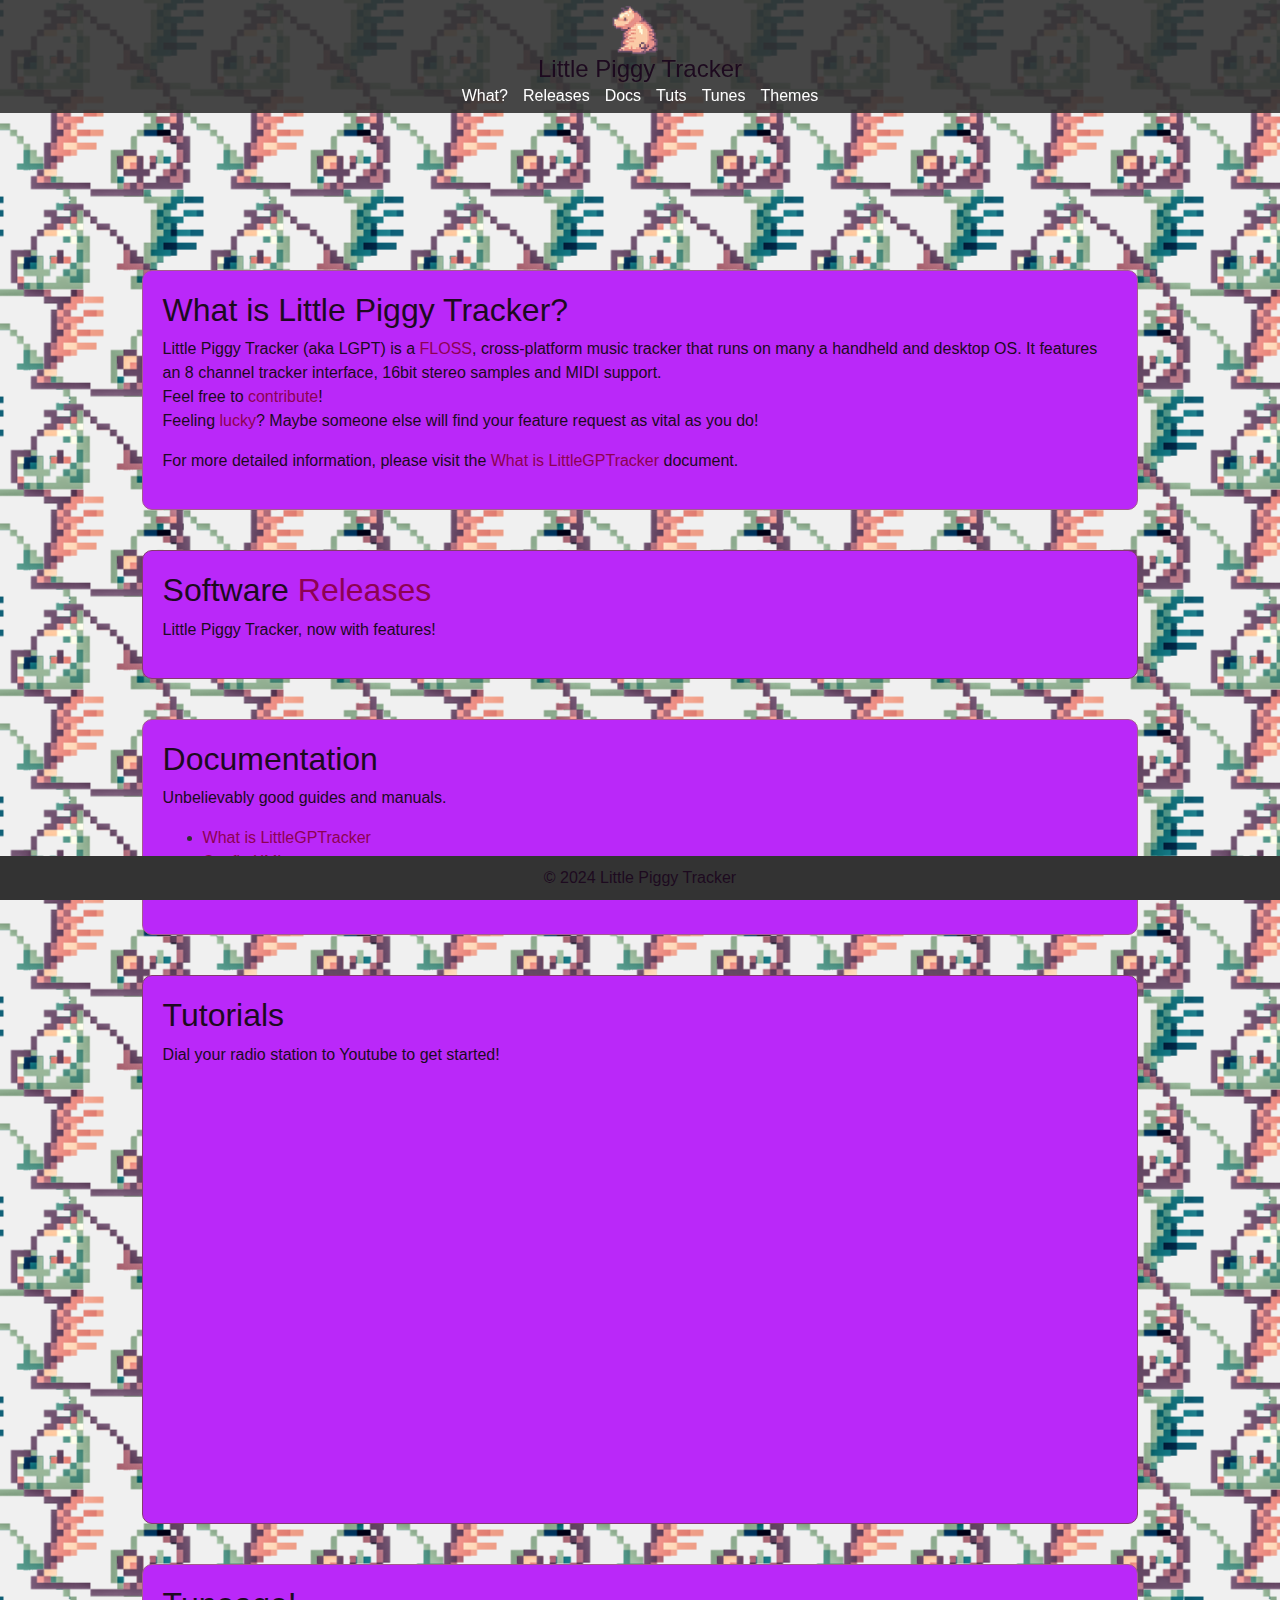
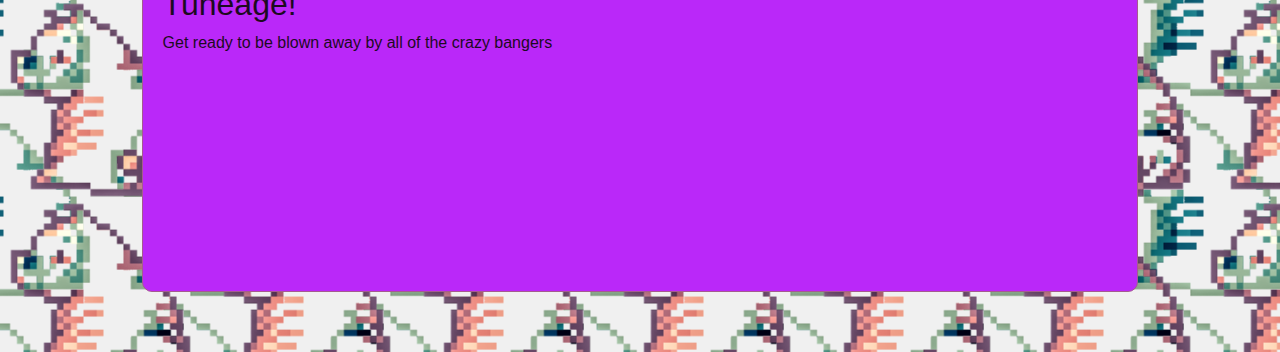
<file: index.html>
<!DOCTYPE html>
<html lang="en">
<head>
    <meta charset="utf-8" />
    <link rel="shortcut icon" href="pics/littlepiggytracker_tsp.png" />
    <meta name="viewport" content="width=device-width, initial-scale=1" />
    <meta name="theme-color" content="#BA28F9" />
    <meta property="og:theme-color" content="#BA28F9" />
    <meta property="og:title" content=" -= Little Piggy Tracker =- " />
    <meta property="og:description" content="The tracker that runs on everything and your grandparents toaster" />
    <meta property="og:image" content="https://littlepiggytracker.github.io/pics/littlepiggytracker_tsp.png" />
    <!--<meta property="og:url" content="https://littlepiggytracker.github.io" />
    <meta property="og:type" content="website" /> -->
    <title>Little Piggy Tracker - the tracker that runs on everything and your grandparents toaster</title>
    <link rel="stylesheet" href="https://use.fontawesome.com/releases/v5.8.1/css/all.css" integrity="sha384-50oBUHEmvpQ+1lW4y57PTFmhCaXp0ML5d60M1M7uH2+nqUivzIebhndOJK28anvf" crossorigin="anonymous">
    <link rel="stylesheet" href="https://stackpath.bootstrapcdn.com/bootstrap/4.3.1/css/bootstrap.min.css" integrity="sha384-ggOyR0iXCbMQv3Xipma34MD+dH/1fQ784/j6cY/iJTQUOhcWr7x9JvoRxT2MZw1T" crossorigin="anonymous">


    <link rel="icon" href="pics/littlepiggytracker.ico" type="image/x-icon" />
    <link rel="stylesheet" href="styles.css">
    <link rel="stylesheet" href="dark-mode.css">

    <script>
        document.addEventListener('DOMContentLoaded', (event) => {
            if (window.matchMedia && window.matchMedia('(prefers-color-scheme: dark)').matches) {
                document.body.classList.add('dark-mode');
            }
              // Fetch the latest release from GitHub API
      fetch('https://api.github.com/repos/djdiskmachine/LittleGPTracker/releases/latest')
          .then(response => response.json())
          .then(data => {
              const releaseSection = document.getElementById('releases');
              const releaseInfo = `
                <h3>${data.name}</h3>
                <p style="white-space: pre-wrap;">${data.body}</p>
                <a href="${data.html_url}" target="_blank">Get it for your platform here!</a>
              `;
              releaseSection.innerHTML += releaseInfo;
          })
          .catch(error => console.error('Error fetching release info:', error));
    });
</script>
</head>
<body>
    <header>
        <img src="./pics/littlepiggytracker_tsp.png" alt="Little Piggy Tracker Logo" class="logo">
        <h1>Little Piggy Tracker</h1>
        <nav>
            <ul>
                <li><a href="#about">What?</a></li>
                <li><a href="#releases">Releases</a></li>
                <li><a href="#documentation">Docs</a></li>
                <li><a href="#tutorials">Tuts</a></li>
                <li><a href="#tuneage">Tunes</a></li>
                <li><a href="themer/index.html">Themes</a></li>
            </ul>
        </nav>
    </header>
    <main>
        <section id="about">
            <h2>What is Little Piggy Tracker?</h2>
            <p>Little Piggy Tracker (aka LGPT) is a <a href="https://en.wikipedia.org/wiki/Free_and_open-source_software"> FLOSS</a>, cross-platform music tracker that runs on many a handheld and desktop OS. It features an 8 channel tracker interface, 16bit stereo samples and MIDI support.
                <br>Feel free to <a href="https://github.com/djdiskmachine/LittleGPTracker/fork" target="_blank">contribute</a>!
                <br>Feeling <a href="https://github.com/djdiskmachine/LittleGPTracker/issues" target="_blank">lucky</a>? Maybe someone else will find your feature request as vital as you do!</p>
            <p>For more detailed information, please visit the <a href="https://github.com/djdiskmachine/LittleGPTracker/blob/master/docs/wiki/What-is-LittleGPTracker.md" target="_blank">What is LittleGPTracker</a> document.</p>
        </section>
        <section id="releases">
            <h2>Software <a href="https://github.com/djdiskmachine/LittleGPTracker/releases/latest">Releases</a></h2>
            <p>Little Piggy Tracker, now with features!</p>
        </section>
        <section id="documentation">
            <h2>Documentation</h2>
            <p>Unbelievably good guides and manuals.</p>
            <ul>
                <li><a href="https://github.com/djdiskmachine/LittleGPTracker/blob/master/docs/wiki/What-is-LittleGPTracker.md" target="_blank">What is LittleGPTracker</a></li>
                <li><a href="https://github.com/djdiskmachine/LittleGPTracker/blob/master/docs/wiki/config_xml.md" target="_blank">Config XML</a></li>
                <li><a href="https://github.com/djdiskmachine/LittleGPTracker/blob/master/docs/wiki/tips_and_tricks.md" target="_blank">Tips and Tricks</a></li>
            </ul>
        </section>
        <section id="tutorials">
            <h2>Tutorials</h2>
            <p>Dial your radio station to Youtube to get started!</p>
            <div class="video-container">
                <div class="video-column">
                    <iframe width="300" height="200" src="https://www.youtube.com/embed/6CQ4dfvEvd0" frameborder="0" allow="accelerometer; autoplay; clipboard-write; encrypted-media; gyroscope; picture-in-picture" allowfullscreen></iframe>
                    <iframe width="300" height="200" src="https://www.youtube.com/embed/_IDQZkzc9sQ" frameborder="0" allow="accelerometer; autoplay; clipboard-write; encrypted-media; gyroscope; picture-in-picture" allowfullscreen></iframe>
                </div>
                <div class="video-column">
                    <iframe width="300" height="200" src="https://www.youtube.com/embed/NHEUVQPlquo" frameborder="0" allow="accelerometer; autoplay; clipboard-write; encrypted-media; gyroscope; picture-in-picture" allowfullscreen></iframe>
                </div>
            </div>
        </section>
        <section id="tuneage">
            <h2>Tuneage!</h2>
            <p>Get ready to be blown away by all of the crazy bangers</p>
            <div class="video-container">
                <div class="video-column">
                    <iframe width="300" height="200" src="https://www.youtube.com/embed/HFd91rwYArA" frameborder="0" allow="accelerometer; autoplay; clipboard-write; encrypted-media; gyroscope; picture-in-picture" allowfullscreen></iframe>
                </div>
                <div class="video-column">
                    <iframe width="300" height="200" src="https://www.youtube.com/embed/videoseries?list=PLDJjtc_eSJfnLb5IKri4MHHGfda3AqRRO" frameborder="0" allow="accelerometer; autoplay; clipboard-write; encrypted-media; gyroscope; picture-in-picture" allowfullscreen></iframe>
                </div>
                <div class="video-column">
                    <iframe width="300" height="200" src="https://www.youtube.com/embed/IedfXvbhwYE" frameborder="0" allow="accelerometer; autoplay; clipboard-write; encrypted-media; gyroscope; picture-in-picture" allowfullscreen></iframe>
                </div>
            </div>
        </section>
    </main>
    <footer>
        <p>&copy; 2024 Little Piggy Tracker</p>
    </footer>
</body>
</html>
</file>
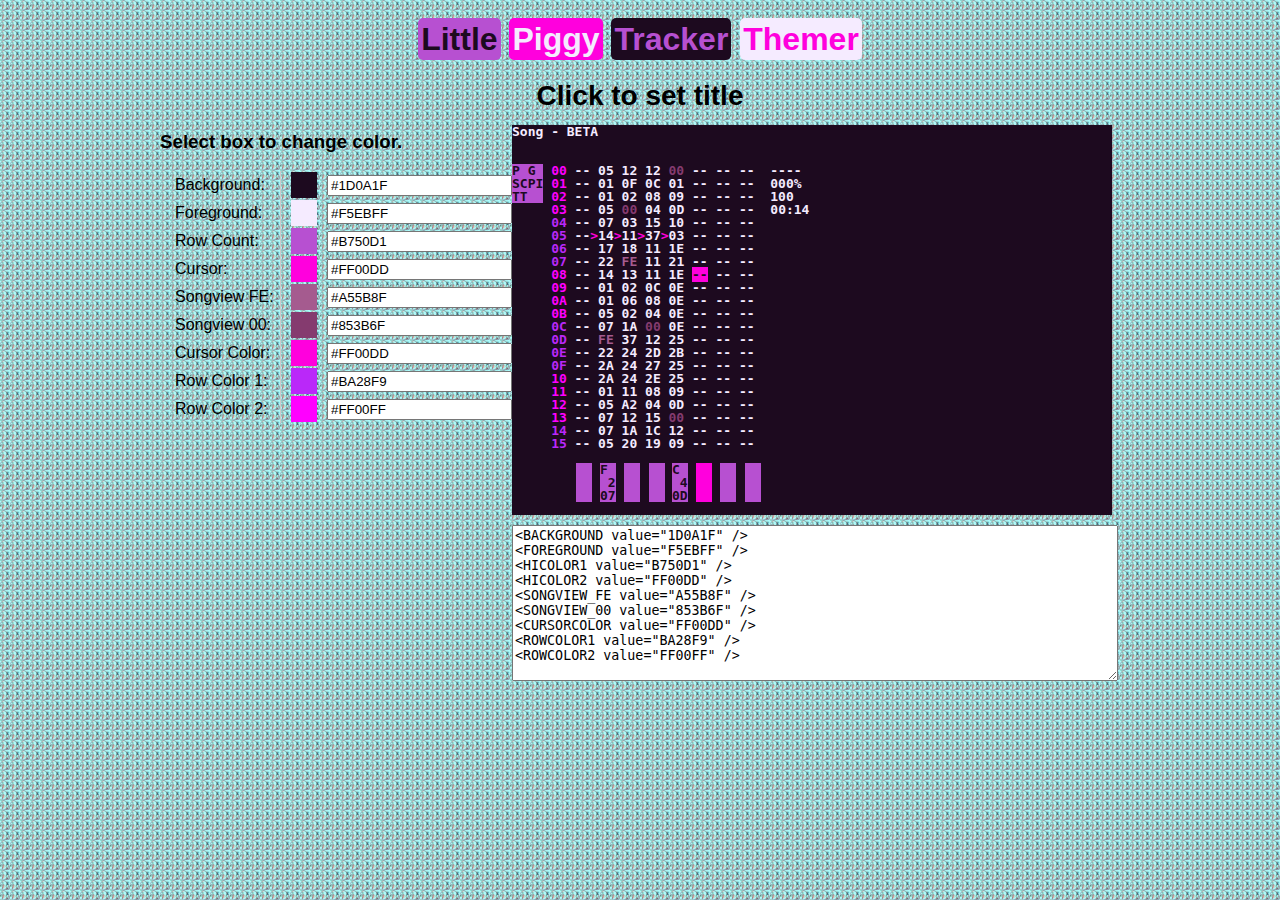
<file: themer/index.html>
<!--
  From: https://www.eyecon.ro/colorpicker/#download 
  Originally: http://poyo.co/lgpt
  Modified by: https://github.com/ploupipoulpi
 -->

<!DOCTYPE html>
<html lang="en">
  <head>
    <meta charset="UTF-8" />
    <title>LGPT color themer</title>   
    <link rel="stylesheet" media="screen" type="text/css" href="css/colorpicker.css" />
    <script type="text/javascript" src="js/jquery.js"></script>
    <script type="text/javascript" src="js/colorpicker.js"></script>
    <script type="text/javascript">

      $(document).ready(function(){
        
        var values = {
            "bg":"1D0A1F",
            "sn":"F5EBFF",
            "rw":"B750D1",
            "cs":"FF00DD",
            "se":"A55B8F",
            "s0":"853B6F",
            "cc":"FF00DD",
            "r1":"BA28F9",
            "r2":"FF00FF"
        };

        var hash = window.location.hash.replace('#', '').split('&');
        var ret = {};
        values.title = "untitled";

        for (var x = 0; x < hash.length; x++) {
            var itemArray = hash[x].split('=');
            ret[itemArray[0]] = itemArray[1];
        }

        var testset = function(id){
          if (ret[id] !== undefined){
            values[id] = ret[id];
          }
        }

        testset("bg");
        testset("sn");
        testset("rw");
        testset("cs");
        testset("se");
        testset("s0");
        testset("cc");
        testset("r1");
        testset("r2");
        testset("title");

        var $bg    = $("#bg");
        var $sn    = $("#sn");
        var $rw    = $("#rw");
        var $cs    = $("#cs");
        var $se    = $("#se");
        var $s0    = $("#s0");
        var $cc    = $("#cc");
        var $r1    = $("#r1");
        var $r2    = $("#r2");
        var $title = $("#title");
        var $titleinput = $("#titleinput");

        var currentElement;

        if (values.title !== "untitled") {
          var val = decodeURIComponent(values.title).replace(/\+/g, ' ');
          values.title = val;
          $title.text(val);
          $("#txt").attr("value", val);
        }

        $title.bind("click", function(){
          $title.hide();
          $titleinput.show();
        });

        $titleinput.submit(function(e){
          e.preventDefault();
          console.log(e);
          var val = $("#titleinput input").val();
          $title.text(val).show();
          $("#txt").attr("value", val);
          $titleinput.hide();
          $title.show();
          values.title = val;
          window.location.hash = $.param(values);
        });

        $("#colorpickers").submit(function(e){
          e.preventDefault();
        });

        var before = function(){
          $(this).ColorPickerSetColor(this.value);
          currentElement = this;
        }

        var onchange = function(hsb, hex, rgb){
          values[$(currentElement).attr("id")] = hex.toUpperCase();
          update();
        }

        $("#colorpickers input").ColorPicker({onChange:onchange, onBeforeShow:before});

        function update(){
          //hex values
          var bgh  =  "#"+values.bg;
          var snh  =  "#"+values.sn;
          var rwh  =  "#"+values.rw;
          var csh  =  "#"+values.cs;
          var seh  =  "#"+values.se;
          var s0h  =  "#"+values.s0;
          var cch  =  "#"+values.cc;
          var r1h  =  "#"+values.r1;
          var r2h  =  "#"+values.r2;

          $(".bgtxt").css({color:bgh});
          $(".sntxt").css({color:snh});
          $(".rwtxt").css({color:rwh});
          $(".cstxt").css({color:csh});
          $(".setxt").css({color:seh});
          $(".s0txt").css({color:s0h});
          $(".cctxt").css({color:cch});
          $(".r1txt").css({color:r1h});
          $(".r2txt").css({color:r2h});
          $(".bgback").css({"background-color":bgh});
          $(".snback").css({"background-color":snh});
          $(".rwback").css({"background-color":rwh});
          $(".csback").css({"background-color":csh});
          $(".seback").css({"background-color":seh});
          $(".s0back").css({"background-color":s0h});
          $(".ccback").css({"background-color":cch});
          $(".r1back").css({"background-color":r1h});
          $(".r2back").css({"background-color":r2h});

          //set input vals
          $bg.val(bgh);
          $sn.val(snh);
          $rw.val(rwh);
          $cs.val(csh);
          $se.val(seh);
          $s0.val(s0h);
          $cc.val(cch);
          $r1.val(r1h);
          $r2.val(r2h);

          var txt = '<BACKGROUND value="'+values.bg+'" />\n'+
                    '<FOREGROUND value="'+values.sn+'" />\n'+
                    '<HICOLOR1 value="'+values.rw+'" />\n'+
                    '<HICOLOR2 value="'+values.cs+'" />\n'+
                    '<SONGVIEW_FE value="'+values.se+'" />\n'+
                    '<SONGVIEW_00 value="'+values.s0+'" />\n'+
                    '<CURSORCOLOR value="'+values.cc+'" />\n'+
                    '<ROWCOLOR1 value="'+values.r1+'" />\n'+
                    '<ROWCOLOR2 value="'+values.r2+'" />\n';

          $("textarea").val(txt);

          window.location.hash = $.param(values);
        };

        var parsecode = function(str){
         var arr = str.split("\"");
          if(arr.length > 18){
            values = {
              "bg": arr[1],
              "sn": arr[3],
              "rw": arr[5],
              "cs": arr[7],
              "se": arr[9],
              "s0": arr[11],
              "cc": arr[13],
              "r1": arr[15],
              "r2": arr[17]
            };
            update();
          }
        }

        $("textarea").bind("paste", function(){
          console.log($(this).val())
          parsecode($(this).val());
        });
        $("textarea").bind("keyup", function(){
          console.log($(this).val())
          parsecode($(this).val());
        });
        update();
      });
</script>
<style type="text/css">
  body{
    width: 960px;
    margin: 10px auto;
    font-family: sans-serif;
    background-image: 
        url('../pics/littlepiggytracker_outl.png'),
        url('../pics/littlepiggytracker_outl_inv.png');
        background-size: 10px 10px, 10px 10px;
        background-position: 0 0, 4px 7px;
        background-repeat: repeat, repeat;
        background-color:rgb(173, 252, 252);
  }
  #inputs {
    float: left;
  }

  .title{
    display: inline-block;
    width: 100px;
    border-right: 1px solid #ccc;
    margin: 0 10px;
    padding: 5px;
  }

  #noninputs{
    float: left;
  }

  #visual{
    height: 400px;
    width: 600px;
  }

  textarea{
    width: 100%;
    height: 150px;
  }
  h1, h2{
   text-align: center;
  }
  h1 span{
    border-radius: 5px;
    padding: 3px;
  }
  h2{
    margin: 0 auto;
    font-size: 28px;
    width: 600px;
  }

 .box{
   display: inline-block;
   height: 20px;
    margin: 0px 10px -8px 0px;
   width: 20px;
   padding: 3px
 }

 pre{
  font-weight: bold;
  line-height: 1em;
 }
 .main{
  position: relative;
  overflow: hidden;
  height: 30em;
 }
 .menu{
  position: absolute;
  left: 0;
  top: 2em;
 }

 .note{
  position: absolute;
  bottom: 0;
  height: 3em;
 }

 .n1{
 left: 64px;
 }
 .n2{
 left: 88px;
 }
 .n3{
 left: 112px;
 }
 .n4{
 left: 137px;
 }
 .n5{
  left: 160px;
 }
 .n6{
 left: 184px;
 }
 .n7{
 left: 208px;
 }
 .n8{
 left: 233px;
 }
 #titleinput{
  display: none;
  text-align: center;
 }

</style>
</head>
<body>
  <h1><span class="bgtxt rwback">Little</span>
      <span class="sntxt csback">Piggy</span>
      <span class="rwtxt bgback">Tracker</span>
      <span class="cstxt snback">Themer</span></h1>
  <h2 id="title">Click to set title</h2>
  <form id="titleinput">
    <input type="text" id="txt" value="Click to set title" />
    <input type="submit" value="save" />
  </form>
  <div id="inputs">
    <h3>
    Select box to change color.
    </h3>
    <form id="colorpickers">
      <span class="title">Background:  </span><span class="bgback box"></span><input type="text" id="bg" class="text" name="background" value="" /><br/>
      <span class="title">Foreground:  </span><span class="snback box"></span><input type="text" id="sn" class="text" name="song" value="" /><br/>
      <span class="title">Row Count:   </span><span class="rwback box"></span><input type="text" id="rw" class="text" name="row" value="" /><br/>
      <span class="title">Cursor:      </span><span class="csback box"></span><input type="text" id="cs" class="text" name="cursor" value="" /><br/>
      <span class="title">Songview FE: </span><span class="seback box"></span><input type="text" id="se" class="text" name="songview_fe" value="" /><br/>
      <span class="title">Songview 00: </span><span class="s0back box"></span><input type="text" id="s0" class="text" name="songview_00" value="" /><br/>
      <span class="title">Cursor Color:</span><span class="ccback box"></span><input type="text" id="cc" class="text" name="cursorcolor" value="" /><br/>
      <span class="title">Row Color 1: </span><span class="r1back box"></span><input type="text" id="r1" class="text" name="rowcolor1" value="" /><br/>
      <span class="title">Row Color 2: </span><span class="r2back box"></span><input type="text" id="r2" class="text" name="rowcolor2" value="" /><br/>
    </form>
  </div>
  <div id="noninputs">
    <div id="visual">
<pre class="main bgback sntxt">
Song - BETA


     <span class="r2txt">00</span> -- 05 12 12 <span class="bgtext s0txt">00</span> -- -- --  ----
     <span class="r2txt">01</span> -- 01 0F 0C 01 -- -- --  000%
     <span class="r2txt">02</span> -- 01 02 08 09 -- -- --  100
     <span class="r2txt">03</span> -- 05 <span class="bgtext s0txt">00</span> 04 0D -- -- --  00:14
     <span class="r1txt">04</span> -- 07 03 15 10 -- -- --
     <span class="r1txt">05</span> --<span class="bgtext cctxt">></span><span class="rntxt">14</span><span class="bgtext cctxt">></span><span class="rntxt">11</span><span class="bgtext cctxt">></span><span class="rntxt">37</span><span class="bgtext cctxt">></span><span class="rntxt">03</span> -- -- --
     <span class="r1txt">06</span> -- 17 18 11 1E -- -- --
     <span class="r1txt">07</span> -- 22 <span class="bgtext setxt">FE</span> 11 21 -- -- --
     <span class="r2txt">08</span> -- 14 13 11 1E <span class="bgtext bgtxt csback">--</span> -- --
     <span class="r2txt">09</span> -- 01 02 0C 0E -- -- --
     <span class="r2txt">0A</span> -- 01 06 08 0E -- -- --
     <span class="r2txt">0B</span> -- 05 02 04 0E -- -- --
     <span class="r1txt">0C</span> -- 07 1A <span class="bgtext s0txt">00</span> 0E -- -- --
     <span class="r1txt">0D</span> -- <span class="bgtext setxt">FE</span> 37 12 25 -- -- --
     <span class="r1txt">0E</span> -- 22 24 2D 2B -- -- --
     <span class="r1txt">0F</span> -- 2A 24 27 25 -- -- --
     <span class="r2txt">10</span> -- 2A 24 2E 25 -- -- --
     <span class="r2txt">11</span> -- 01 11 08 09 -- -- --
     <span class="r2txt">12</span> -- 05 A2 04 0D -- -- --
     <span class="r2txt">13</span> -- 07 12 15 <span class="bgtext s0txt">00</span> -- -- --
     <span class="r1txt">14</span> -- 07 1A 1C 12 -- -- --
     <span class="r1txt">15</span> -- 05 20 19 09 -- -- --

<pre class="menu bgtxt rwback">
P G 
SCPI
TT  
</pre>
<pre class="note n1 rwback bgtxt">  </pre>
<pre class="note n2 rwback bgtxt">
F 
 2
07
</pre>
<pre class="note n3 rwback bgtxt">  </pre>
<pre class="note n4 rwback bgtxt">  </pre>
<pre class="note n5 rwback bgtxt">
C 
 4
0D
</pre>
<pre class="note n6 csback bgtxt">  </pre>
<pre class="note n7 rwback bgtxt">  </pre>
<pre class="note n8 rwback bgtxt">  </pre>
</pre>

 </div>
    <textarea>
    </textarea>
  </div>
</body>
</html>
</file>
<file: styles.css>
/* styles.css */
body {
    font-family: Arial, sans-serif;
    background-color: #f0f0f0;
    color: #333;
    width: 90%;
    max-width: 1200px;
    margin: 0 auto;
    padding: 0;
    background-image: 
        url('./pics/littlepiggytracker_outl.png'),
        url('./pics/littlepiggytracker_outl_inv.png');
        background-size: 200px 200px, 200px 200px;
        background-position: 0 0, 100px 100px;
        background-repeat: repeat, repeat;
    }
    header {
    background-color: rgba(51, 51, 51, 0.9);
    color: #fff;
    padding: 5px;
    text-align: center;
    position: fixed;
    top: 0;
    left: 0;
    right: 0;
    width: 100vw;
    z-index: 1000;
    box-sizing: border-box;
    display: flex;
    flex-direction: column;
    align-items: center;
}
header img.logo {
    max-width: 100%;
    height: auto;
    margin-bottom: 0px;
}
header h1 {
    margin: 0px 0;
    font-size: 1.5rem;
}
header nav {
    margin-top: 0px;
    padding: 0;
}
header nav ul {
    list-style: none;
    padding: 0;
    margin: 0;
    display: flex;
    gap: 15px;
}
header nav ul li {
    display: inline;
}
header nav ul li a {
    color: #fff;
    text-decoration: none;
    font-size: 1rem;
}
main {
    padding: 20px;
    width: 90%;
    max-width: 1200px;
    margin: 80px auto 0;
    margin-top: 250px;
}
section {
    margin-bottom: 40px;
    padding: 20px;
    background-color: #A55B8F;
    border: 1px solid #ccc;
    border-radius: 10px;
}
footer {
    background-color: #333;
    color: #fff;
    text-align: center;
    padding: 10px 0;
    position: fixed;
    bottom: 0;
    width: 100vw;
    margin: 0 auto;
    left: 0;
    right: 0;
    z-index: 1000;
}
footer p {
    margin: 0;
}
.logo {
    width: 50px;
    height: auto;
    float: left;
    margin-right: 10px;
    margin-bottom: 10px;
}

body.dark-mode header,
body.dark-mode footer,
body.dark-mode nav ul li a {
    background-color: inherit;
    color: inherit;
}

.container {
    display: flex;
    align-items: left;
}
body.dark-mode header,
body.dark-mode footer,
body.dark-mode nav ul li a {
    background-color: inherit;
    color: inherit;
}
.video-container {
    display: flex;
    justify-content: flex-start;
    gap: 10px;
}
.video-column {
    display: flex;
    flex-direction: column;
    gap: 20px;
}
</file>
<file: dark-mode.css>
/* dark-mode.css */
body.dark-mode {
    background-color: #1D0A1F;
    color: #F5EBFF;
}

header.dark-mode {
    background-color: #1D0A1F;
    color: #F5EBFF;
}

footer.dark-mode {
    background-color: #1D0A1F;
    color: #F5EBFF;
}

nav ul li a.dark-mode {
    color: #1D0A1F;
}

h1, h2, h3, h4, h5, h6 {
    color: #1D0A1F;
}

a {
    color: #8d0253;
}
p {
    color: #1D0A1F;
}

a:hover {
    color: #e100ff;
}
section {
    background-color: #BA28F9;
}

section {
    border: 1px solid #A55B8F;
}

section:nth-child(even) {
    border: 1px solid #853B6F;
}
</file>
<file: themer/css/colorpicker.css>
.colorpicker {
	width: 356px;
	height: 176px;
	overflow: hidden;
	position: absolute;
	background: url(../images/colorpicker_background.png);
	font-family: Arial, Helvetica, sans-serif;
	display: none;
}
.colorpicker_color {
	width: 150px;
	height: 150px;
	left: 14px;
	top: 13px;
	position: absolute;
	background: #f00;
	overflow: hidden;
	cursor: crosshair;
}
.colorpicker_color div {
	position: absolute;
	top: 0;
	left: 0;
	width: 150px;
	height: 150px;
	background: url(../images/colorpicker_overlay.png);
}
.colorpicker_color div div {
	position: absolute;
	top: 0;
	left: 0;
	width: 11px;
	height: 11px;
	overflow: hidden;
	background: url(../images/colorpicker_select.gif);
	margin: -5px 0 0 -5px;
}
.colorpicker_hue {
	position: absolute;
	top: 13px;
	left: 171px;
	width: 35px;
	height: 150px;
	cursor: n-resize;
}
.colorpicker_hue div {
	position: absolute;
	width: 35px;
	height: 9px;
	overflow: hidden;
	background: url(../images/colorpicker_indic.gif) left top;
	margin: -4px 0 0 0;
	left: 0px;
}
.colorpicker_new_color {
	position: absolute;
	width: 60px;
	height: 30px;
	left: 213px;
	top: 13px;
	background: #f00;
}
.colorpicker_current_color {
	position: absolute;
	width: 60px;
	height: 30px;
	left: 283px;
	top: 13px;
	background: #f00;
}
.colorpicker input {
	background-color: transparent;
	border: 1px solid transparent;
	position: absolute;
	font-size: 10px;
	font-family: Arial, Helvetica, sans-serif;
	color: #898989;
	top: 4px;
	right: 11px;
	text-align: right;
	margin: 0;
	padding: 0;
	height: 11px;
}
.colorpicker_hex {
	position: absolute;
	width: 72px;
	height: 22px;
	background: url(../images/colorpicker_hex.png) top;
	left: 212px;
	top: 142px;
}
.colorpicker_hex input {
	right: 6px;
}
.colorpicker_field {
	height: 22px;
	width: 62px;
	background-position: top;
	position: absolute;
}
.colorpicker_field span {
	position: absolute;
	width: 12px;
	height: 22px;
	overflow: hidden;
	top: 0;
	right: 0;
	cursor: n-resize;
}
.colorpicker_rgb_r {
	background-image: url(../images/colorpicker_rgb_r.png);
	top: 52px;
	left: 212px;
}
.colorpicker_rgb_g {
	background-image: url(../images/colorpicker_rgb_g.png);
	top: 82px;
	left: 212px;
}
.colorpicker_rgb_b {
	background-image: url(../images/colorpicker_rgb_b.png);
	top: 112px;
	left: 212px;
}
.colorpicker_hsb_h {
	background-image: url(../images/colorpicker_hsb_h.png);
	top: 52px;
	left: 282px;
}
.colorpicker_hsb_s {
	background-image: url(../images/colorpicker_hsb_s.png);
	top: 82px;
	left: 282px;
}
.colorpicker_hsb_b {
	background-image: url(../images/colorpicker_hsb_b.png);
	top: 112px;
	left: 282px;
}
.colorpicker_submit {
	position: absolute;
	width: 22px;
	height: 22px;
	background: url(../images/colorpicker_submit.png) top;
	left: 322px;
	top: 142px;
	overflow: hidden;
}
.colorpicker_focus {
	background-position: center;
}
.colorpicker_hex.colorpicker_focus {
	background-position: bottom;
}
.colorpicker_submit.colorpicker_focus {
	background-position: bottom;
}
.colorpicker_slider {
	background-position: bottom;
}
</file>
